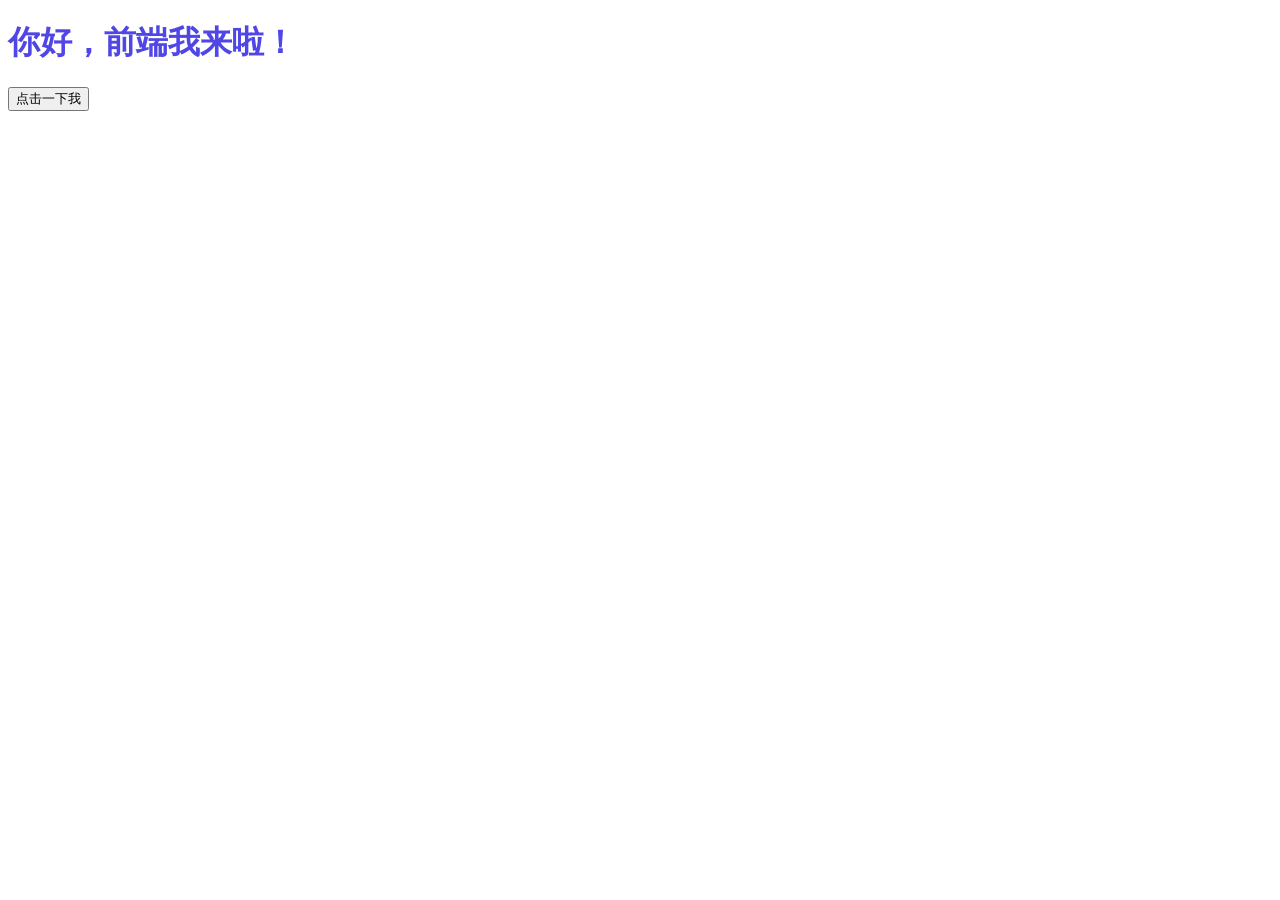
<file: TripoDCC&Shader知识库/Web/lab/L1-profile-card/webtest.html>
<!DOCTYPE html>
<html>
    <head>
        <title>我的第一个页面，自学版本!</title>
        <style>
            h1 { color: #4f46e5; }
        </style>
    </head>
    <body>
        <h1>你好，前端我来啦！</h1>
        <button>点击一下我</button>
        <script>
            document.querySelector('button').onclick = () => alert('啊啊卧槽！');
        </script>
    </body>
</html>
</file>
